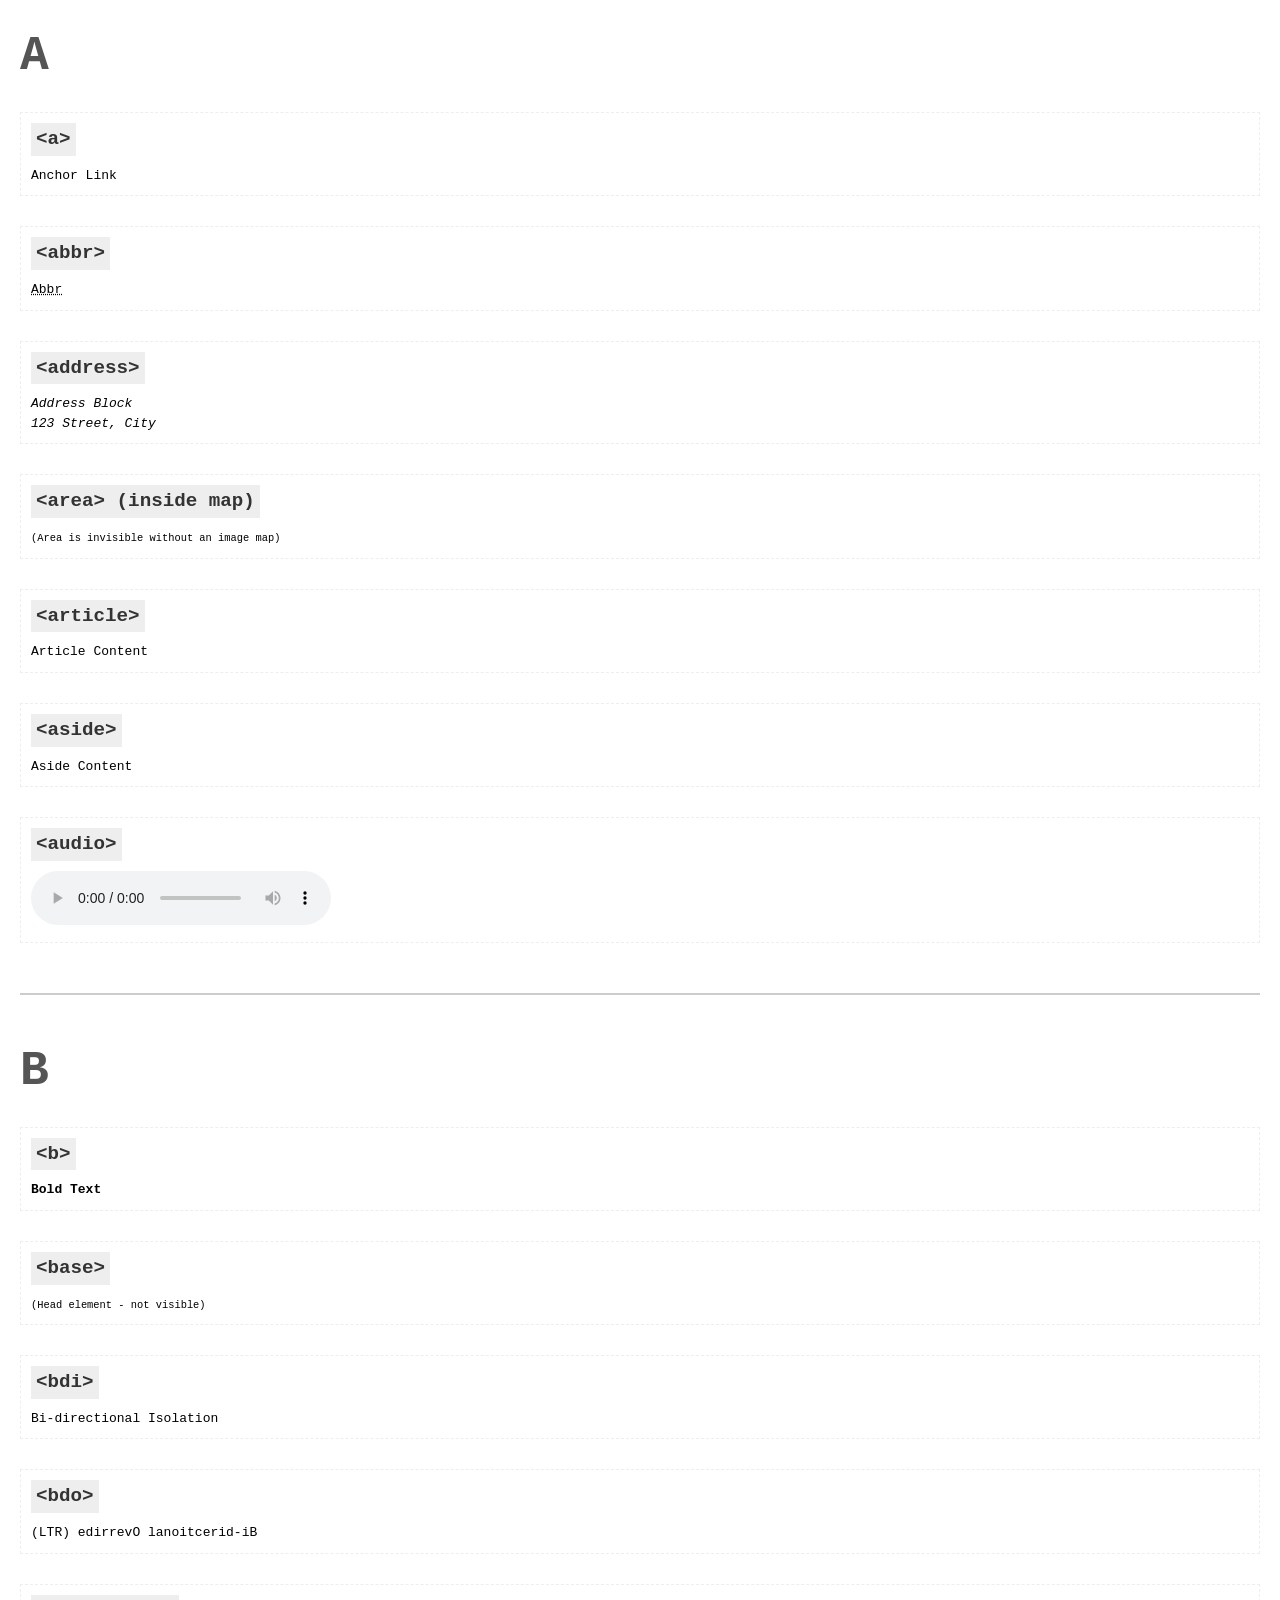
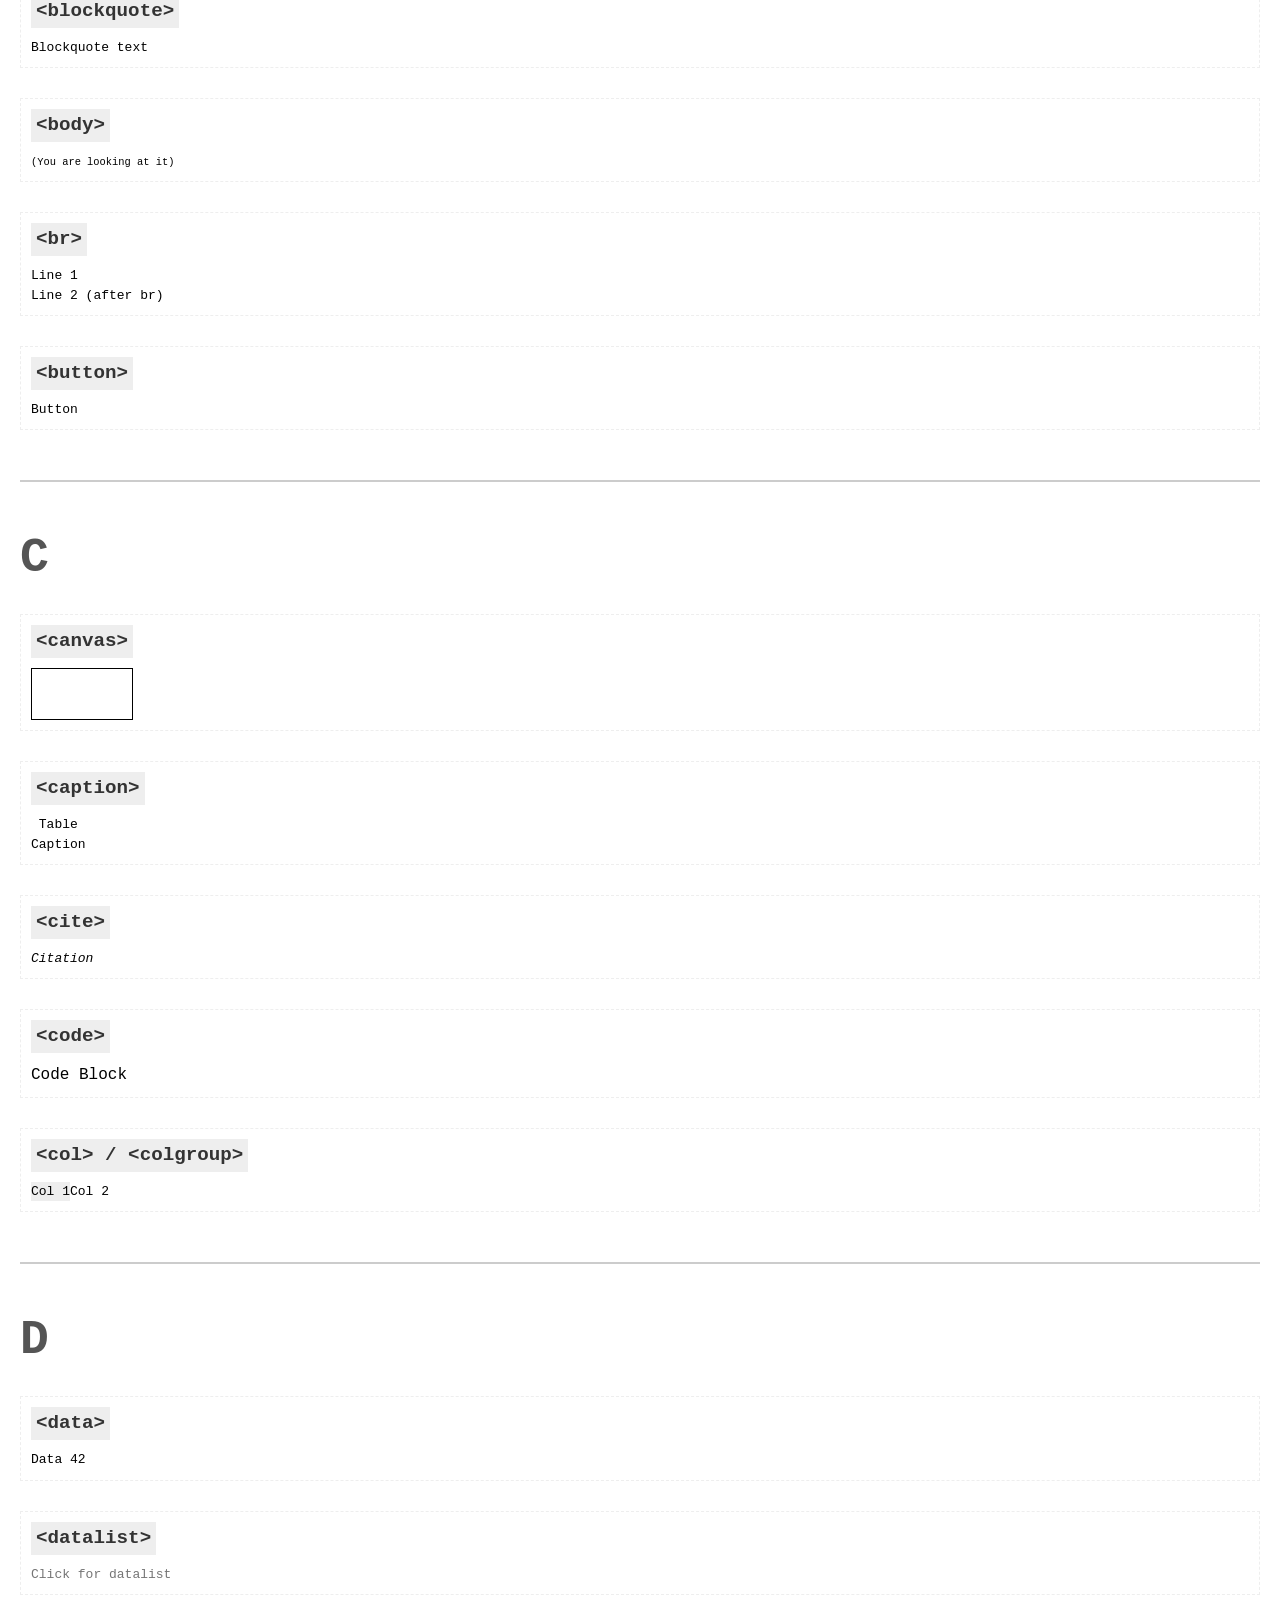
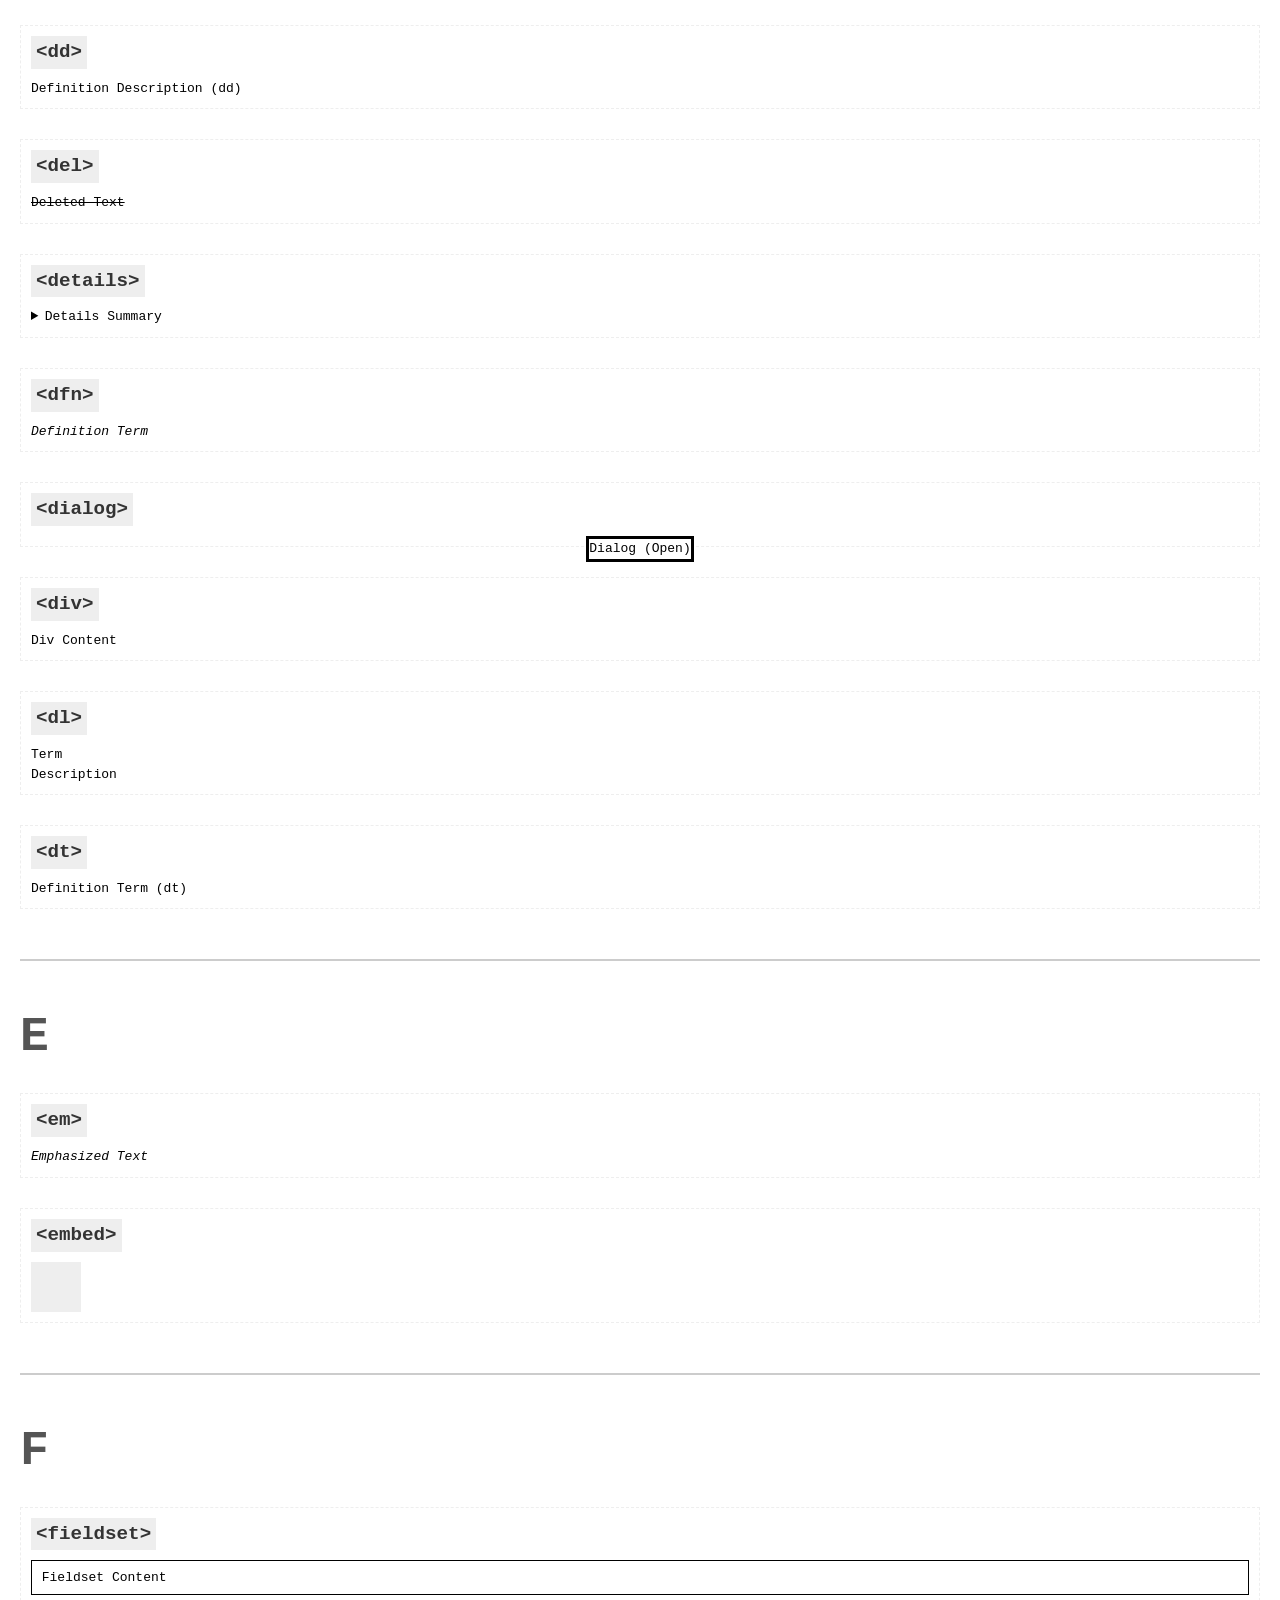
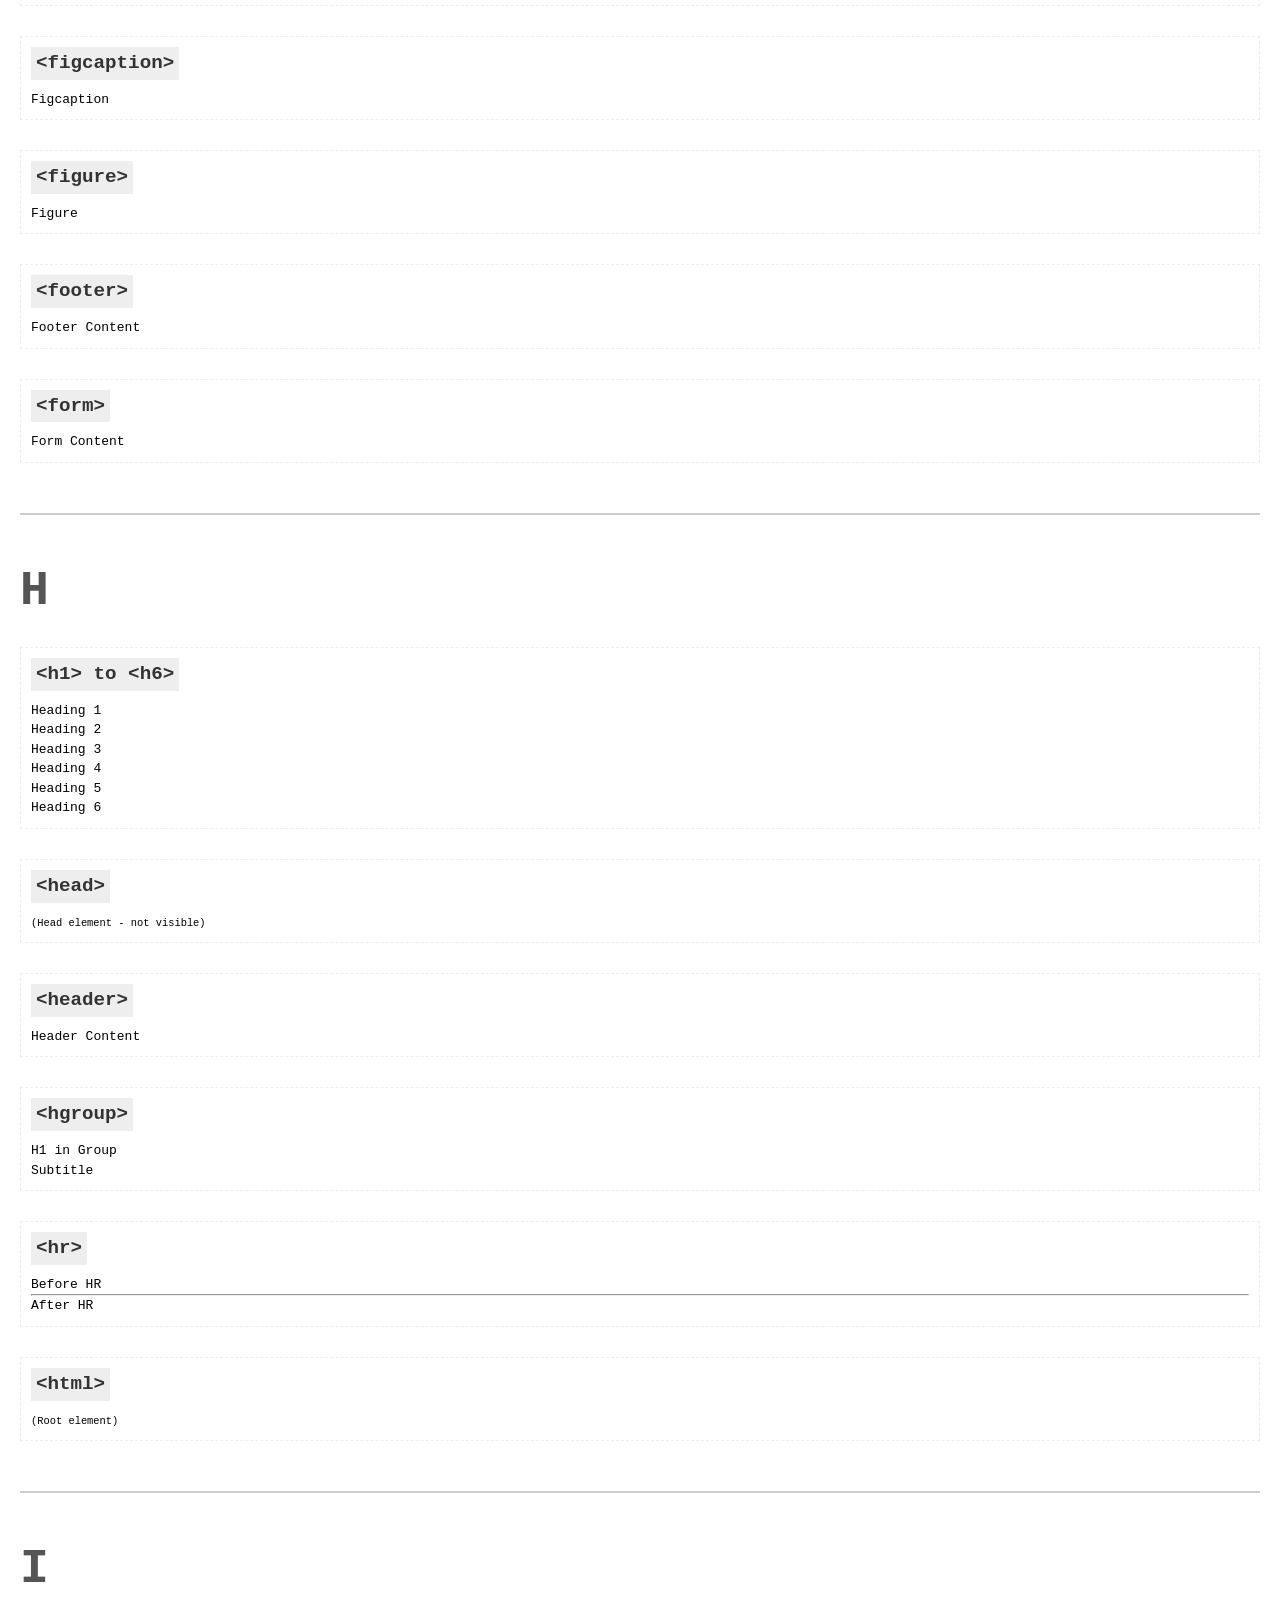
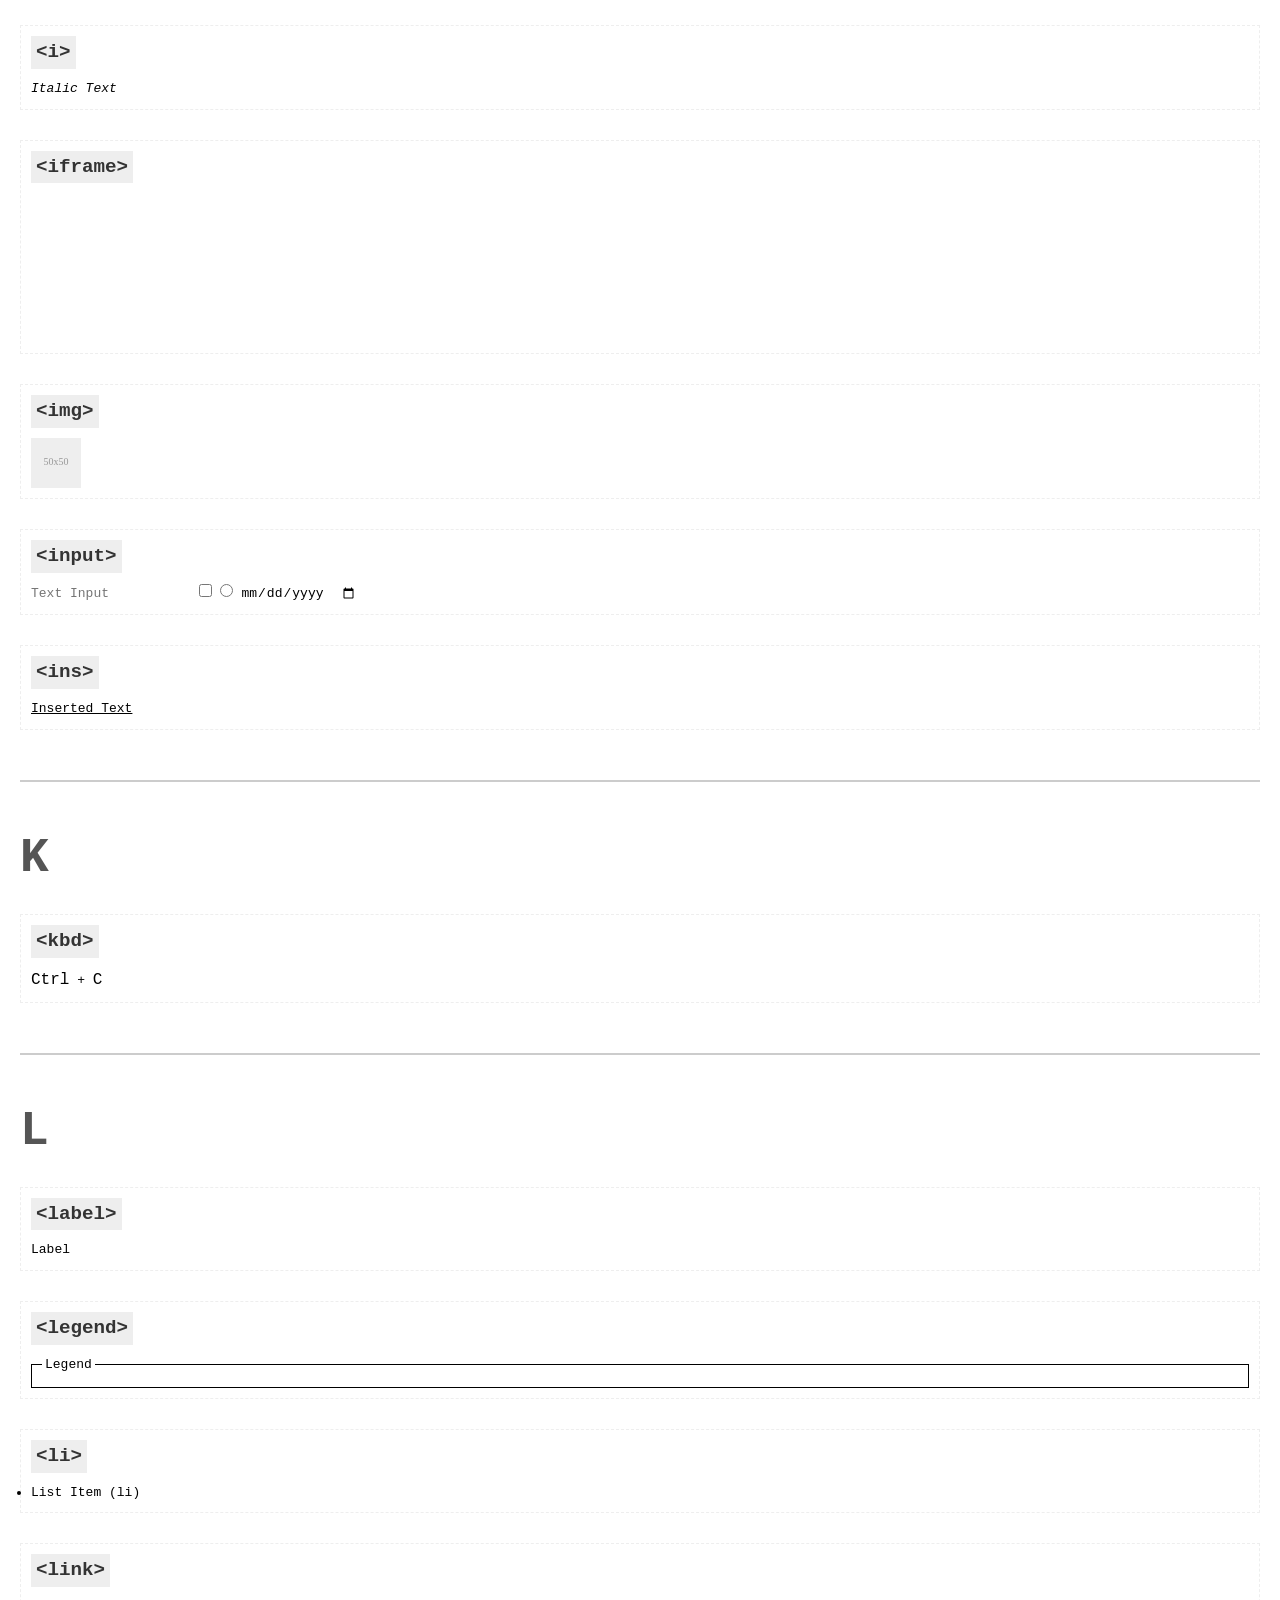
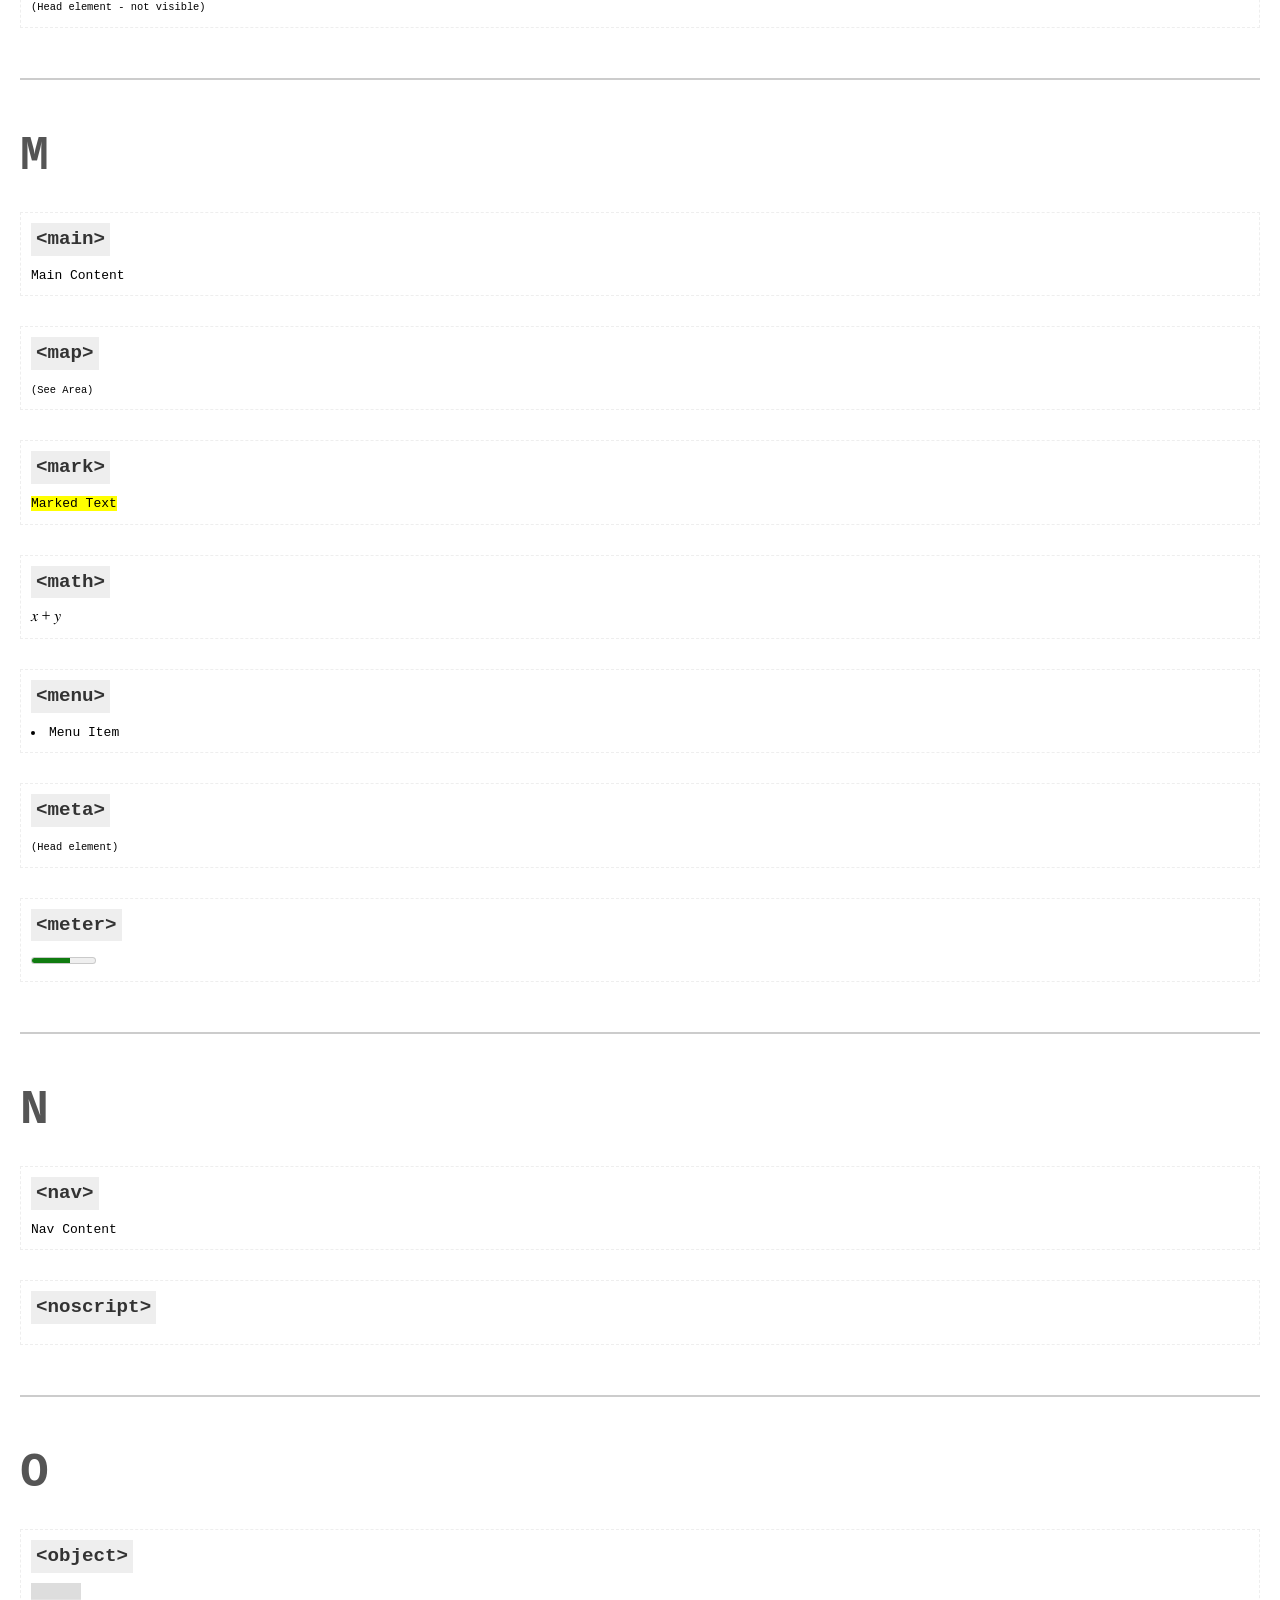
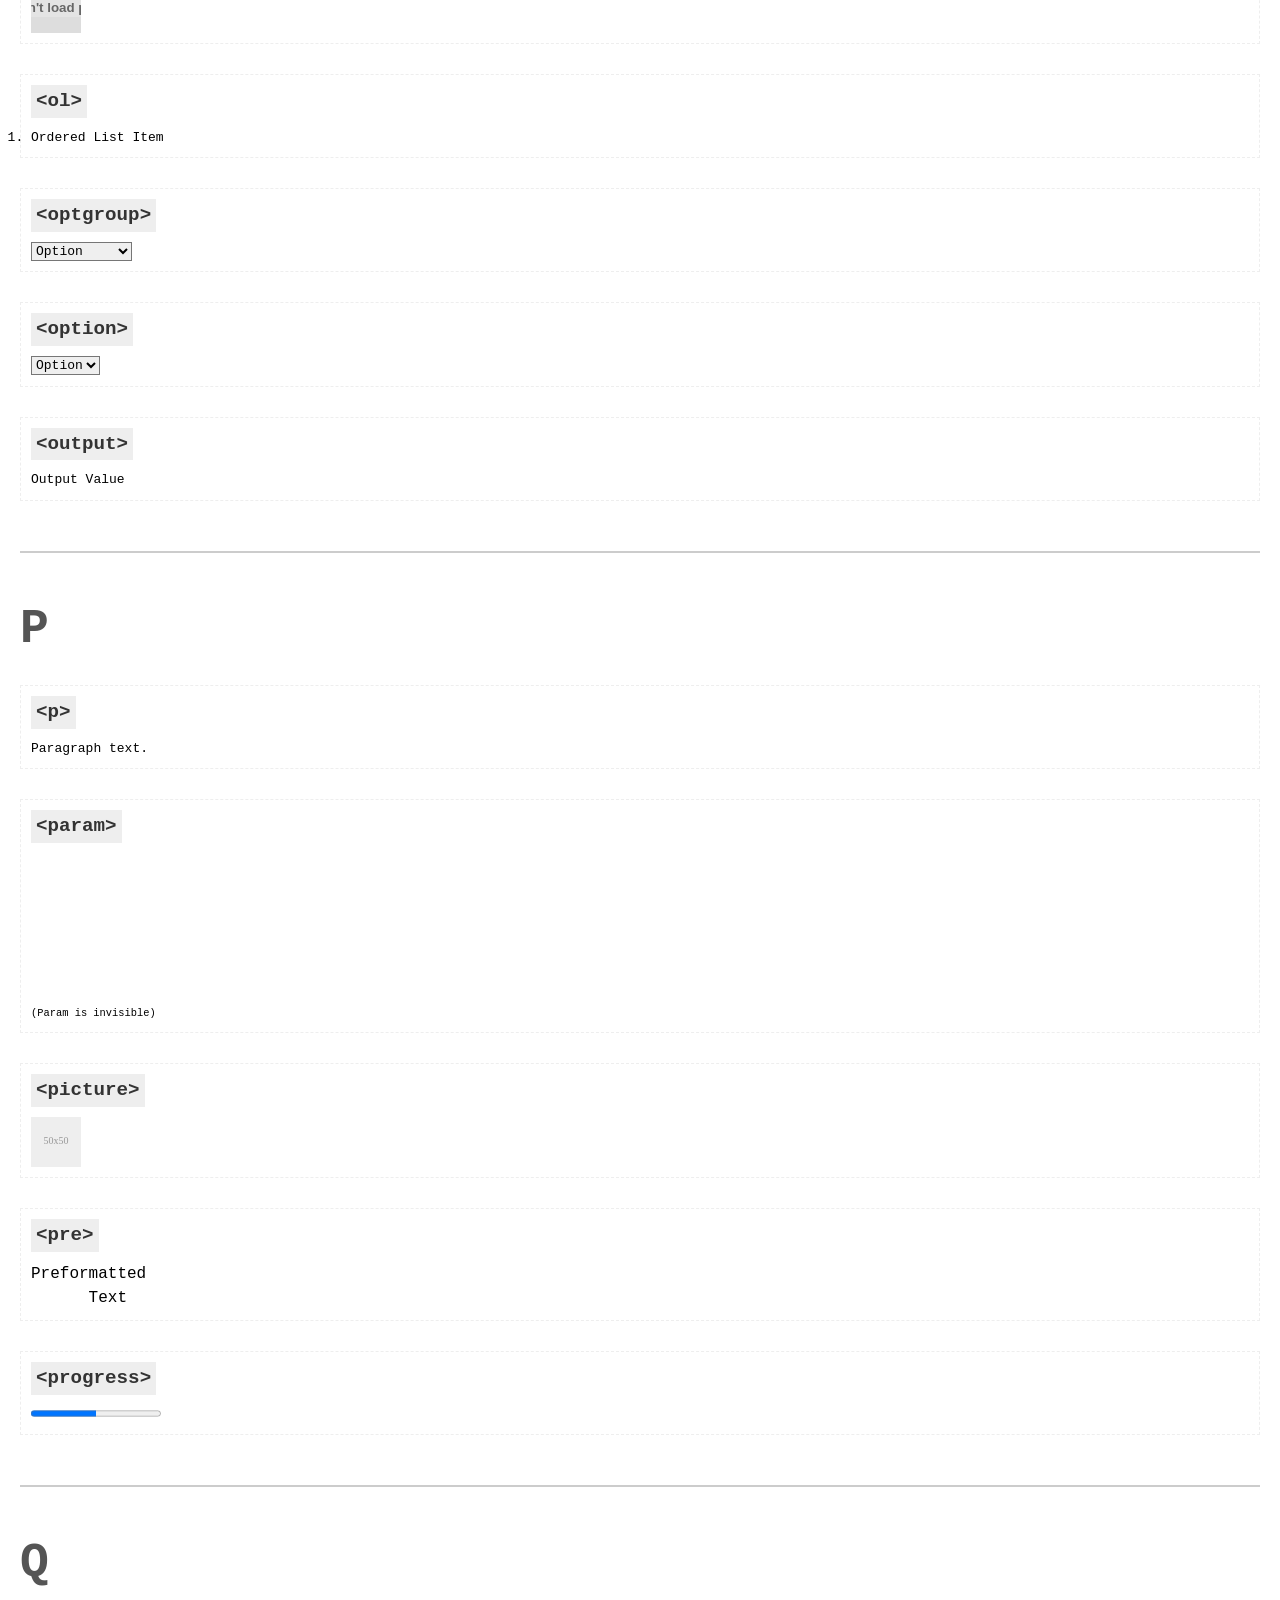
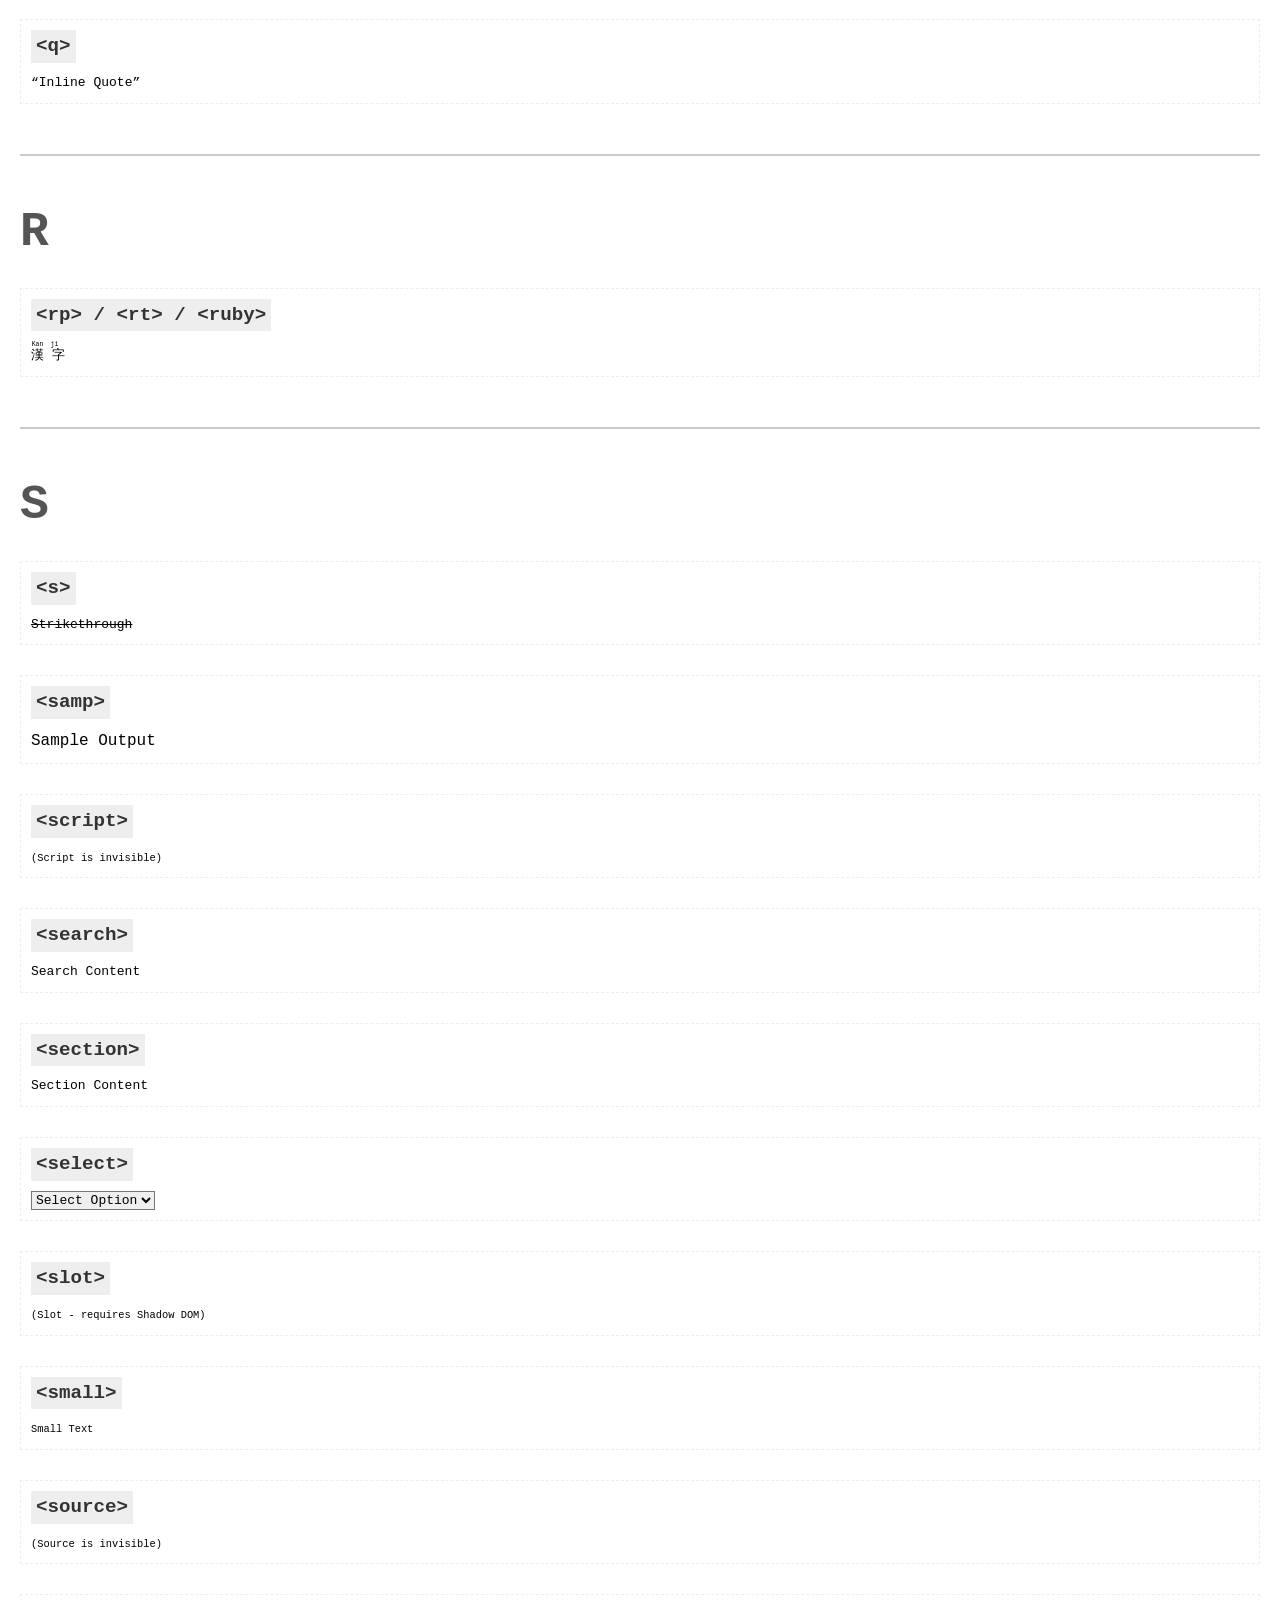
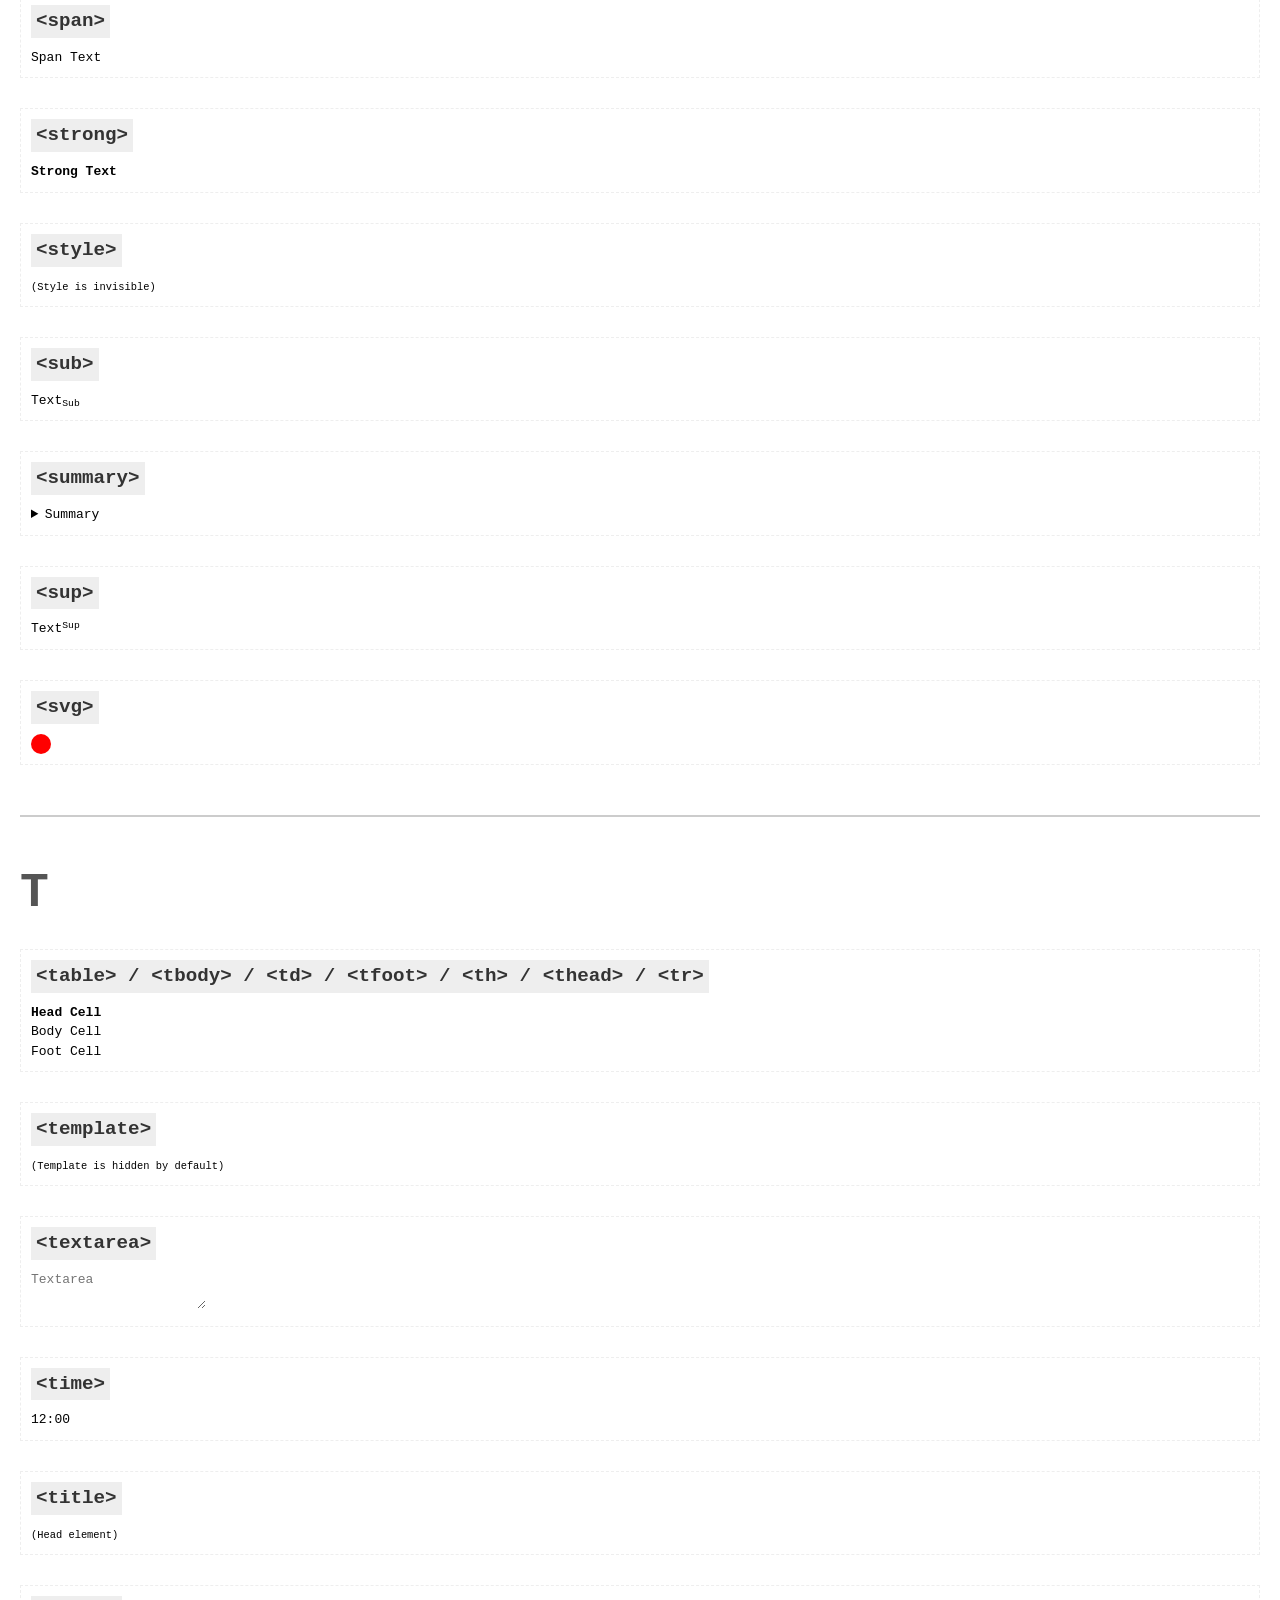
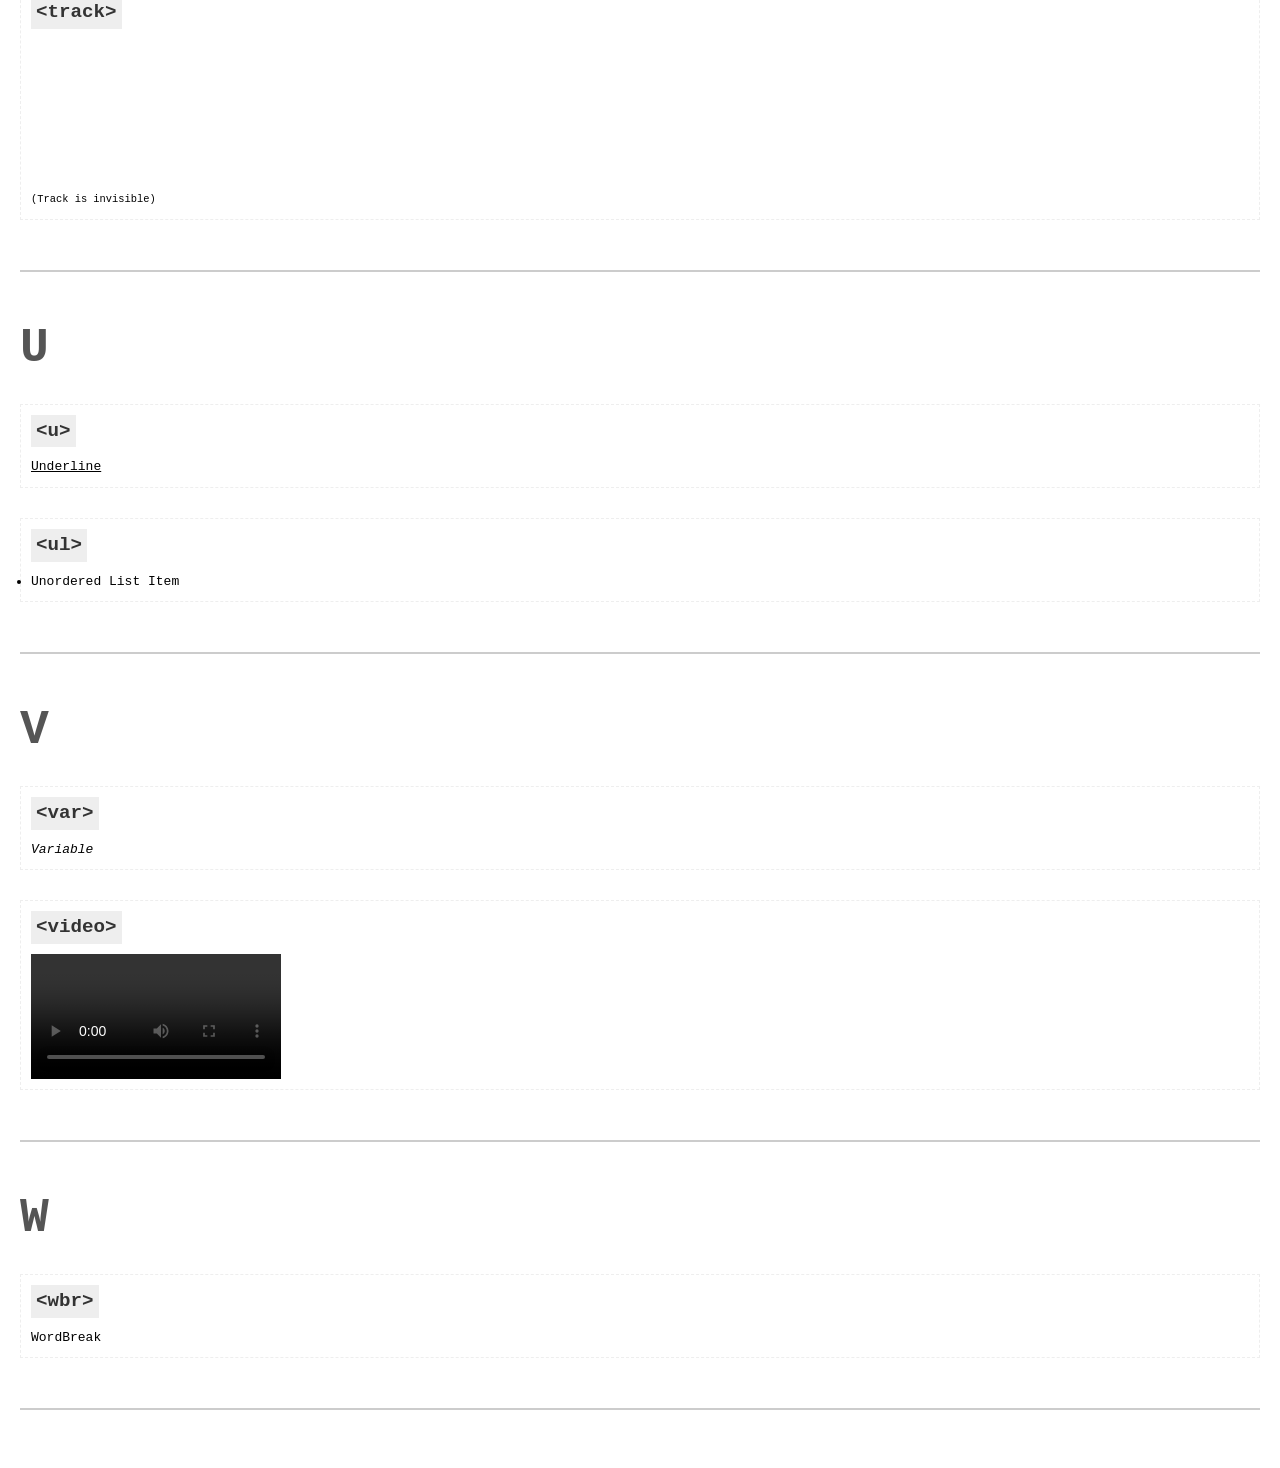
<file: tests/demo.html>
<!DOCTYPE html>
<html lang="en">
    <head>
        <meta charset="UTF-8">
        <meta name="author" content="">
        <meta name="format-detection" content="telephone=no">
        <meta name="viewport" content="width=device-width, initial-scale=1.0">
        <link rel="stylesheet" href="../src/css/screen.css">
        <title>HTML5 Alphabetical Element Test</title>
        <style>
            /* 
               Demo Wrapper Styles ONLY 
               (These do not affect the elements, just the layout of this demo page)
            */
            body { padding: 20px; font-family: monospace; }
            .letter-section { border-bottom: 2px solid #ccc; margin-bottom: 40px; padding-bottom: 20px; }
            .letter-title { font-size: 3rem; font-weight: bold; margin-bottom: 20px; color: #555; }
            .element-test { margin-bottom: 30px; border: 1px dashed #eee; padding: 10px; }
            .tag-name { 
                display: block; 
                background: #eee; 
                color: #333; 
                padding: 2px 5px; 
                margin-bottom: 10px; 
                font-weight: bold; 
                font-size: 1.2rem;
                width: fit-content;
            }
        </style>
    </head>
    <body>

        <!-- A -->
        <div class="letter-section">
            <h2 class="letter-title">A</h2>

            <div class="element-test">
                <span class="tag-name">&lt;a&gt;</span>
                <a href="#">Anchor Link</a>
            </div>

            <div class="element-test">
                <span class="tag-name">&lt;abbr&gt;</span>
                <abbr title="Abbreviation">Abbr</abbr>
            </div>

            <div class="element-test">
                <span class="tag-name">&lt;address&gt;</span>
                <address>Address Block<br>123 Street, City</address>
            </div>

            <div class="element-test">
                <span class="tag-name">&lt;area&gt; (inside map)</span>
                <map name="workmap">
                    <area shape="rect" coords="34,44,270,350" alt="Computer" href="#">
                </map>
                <small>(Area is invisible without an image map)</small>
            </div>

            <div class="element-test">
                <span class="tag-name">&lt;article&gt;</span>
                <article>Article Content</article>
            </div>

            <div class="element-test">
                <span class="tag-name">&lt;aside&gt;</span>
                <aside>Aside Content</aside>
            </div>

            <div class="element-test">
                <span class="tag-name">&lt;audio&gt;</span>
                <audio controls src="#"></audio>
            </div>
        </div>

        <!-- B -->
        <div class="letter-section">
            <h2 class="letter-title">B</h2>

            <div class="element-test">
                <span class="tag-name">&lt;b&gt;</span>
                <b>Bold Text</b>
            </div>

            <div class="element-test">
                <span class="tag-name">&lt;base&gt;</span>
                <small>(Head element - not visible)</small>
            </div>

            <div class="element-test">
                <span class="tag-name">&lt;bdi&gt;</span>
                <bdi>Bi-directional Isolation</bdi>
            </div>

            <div class="element-test">
                <span class="tag-name">&lt;bdo&gt;</span>
                <bdo dir="rtl">Bi-directional Override (RTL)</bdo>
            </div>

            <div class="element-test">
                <span class="tag-name">&lt;blockquote&gt;</span>
                <blockquote>Blockquote text</blockquote>
            </div>

            <div class="element-test">
                <span class="tag-name">&lt;body&gt;</span>
                <small>(You are looking at it)</small>
            </div>

            <div class="element-test">
                <span class="tag-name">&lt;br&gt;</span>
                Line 1<br>Line 2 (after br)
            </div>

            <div class="element-test">
                <span class="tag-name">&lt;button&gt;</span>
                <button>Button</button>
            </div>
        </div>

        <!-- C -->
        <div class="letter-section">
            <h2 class="letter-title">C</h2>

            <div class="element-test">
                <span class="tag-name">&lt;canvas&gt;</span>
                <canvas style="border:1px solid #000" width="100" height="50"></canvas>
            </div>

            <div class="element-test">
                <span class="tag-name">&lt;caption&gt;</span>
                <table><caption>Table Caption</caption></table>
            </div>

            <div class="element-test">
                <span class="tag-name">&lt;cite&gt;</span>
                <cite>Citation</cite>
            </div>

            <div class="element-test">
                <span class="tag-name">&lt;code&gt;</span>
                <code>Code Block</code>
            </div>

            <div class="element-test">
                <span class="tag-name">&lt;col&gt; / &lt;colgroup&gt;</span>
                <table>
                    <colgroup>
                        <col style="background-color: #eee">
                        <col>
                    </colgroup>
                    <tr><td>Col 1</td><td>Col 2</td></tr>
                </table>
            </div>
        </div>

        <!-- D -->
        <div class="letter-section">
            <h2 class="letter-title">D</h2>

            <div class="element-test">
                <span class="tag-name">&lt;data&gt;</span>
                <data value="42">Data 42</data>
            </div>

            <div class="element-test">
                <span class="tag-name">&lt;datalist&gt;</span>
                <input list="browsers" placeholder="Click for datalist">
                <datalist id="browsers">
                    <option value="Edge">
                    <option value="Firefox">
                    <option value="Chrome">
                </datalist>
            </div>

            <div class="element-test">
                <span class="tag-name">&lt;dd&gt;</span>
                <dl><dd>Definition Description (dd)</dd></dl>
            </div>

            <div class="element-test">
                <span class="tag-name">&lt;del&gt;</span>
                <del>Deleted Text</del>
            </div>

            <div class="element-test">
                <span class="tag-name">&lt;details&gt;</span>
                <details><summary>Details Summary</summary>Details Content</details>
            </div>

            <div class="element-test">
                <span class="tag-name">&lt;dfn&gt;</span>
                <dfn>Definition Term</dfn>
            </div>

            <div class="element-test">
                <span class="tag-name">&lt;dialog&gt;</span>
                <dialog open>Dialog (Open)</dialog>
            </div>

            <div class="element-test">
                <span class="tag-name">&lt;div&gt;</span>
                <div>Div Content</div>
            </div>

            <div class="element-test">
                <span class="tag-name">&lt;dl&gt;</span>
                <dl>
                    <dt>Term</dt>
                    <dd>Description</dd>
                </dl>
            </div>

            <div class="element-test">
                <span class="tag-name">&lt;dt&gt;</span>
                <dl><dt>Definition Term (dt)</dt></dl>
            </div>
        </div>

        <!-- E -->
        <div class="letter-section">
            <h2 class="letter-title">E</h2>

            <div class="element-test">
                <span class="tag-name">&lt;em&gt;</span>
                <em>Emphasized Text</em>
            </div>

            <div class="element-test">
                <span class="tag-name">&lt;embed&gt;</span>
                <embed src="" type="text/html" style="background:#eee; width: 50px; height: 50px;">
            </div>
        </div>

        <!-- F -->
        <div class="letter-section">
            <h2 class="letter-title">F</h2>

            <div class="element-test">
                <span class="tag-name">&lt;fieldset&gt;</span>
                <fieldset>Fieldset Content</fieldset>
            </div>

            <div class="element-test">
                <span class="tag-name">&lt;figcaption&gt;</span>
                <figure><figcaption>Figcaption</figcaption></figure>
            </div>

            <div class="element-test">
                <span class="tag-name">&lt;figure&gt;</span>
                <figure>Figure</figure>
            </div>

            <div class="element-test">
                <span class="tag-name">&lt;footer&gt;</span>
                <footer>Footer Content</footer>
            </div>

            <div class="element-test">
                <span class="tag-name">&lt;form&gt;</span>
                <form>Form Content</form>
            </div>
        </div>

        <!-- H -->
        <div class="letter-section">
            <h2 class="letter-title">H</h2>

            <div class="element-test">
                <span class="tag-name">&lt;h1&gt; to &lt;h6&gt;</span>
                <h1>Heading 1</h1>
                <h2>Heading 2</h2>
                <h3>Heading 3</h3>
                <h4>Heading 4</h4>
                <h5>Heading 5</h5>
                <h6>Heading 6</h6>
            </div>

            <div class="element-test">
                <span class="tag-name">&lt;head&gt;</span>
                <small>(Head element - not visible)</small>
            </div>

            <div class="element-test">
                <span class="tag-name">&lt;header&gt;</span>
                <header>Header Content</header>
            </div>

            <div class="element-test">
                <span class="tag-name">&lt;hgroup&gt;</span>
                <hgroup>
                    <h1>H1 in Group</h1>
                    <p>Subtitle</p>
                </hgroup>
            </div>

            <div class="element-test">
                <span class="tag-name">&lt;hr&gt;</span>
                Before HR <hr> After HR
            </div>

            <div class="element-test">
                <span class="tag-name">&lt;html&gt;</span>
                <small>(Root element)</small>
            </div>
        </div>

        <!-- I -->
        <div class="letter-section">
            <h2 class="letter-title">I</h2>

            <div class="element-test">
                <span class="tag-name">&lt;i&gt;</span>
                <i>Italic Text</i>
            </div>

            <div class="element-test">
                <span class="tag-name">&lt;iframe&gt;</span>
                <iframe src="about:blank" title="iframe"></iframe>
            </div>

            <div class="element-test">
                <span class="tag-name">&lt;img&gt;</span>
                <img src="data:image/svg+xml,%3Csvg xmlns='http://www.w3.org/2000/svg' width='50' height='50' fill='%23eee'%3E%3Crect width='50' height='50'/%3E%3Ctext x='50%25' y='50%25' dominant-baseline='middle' text-anchor='middle' fill='%23999' font-size='10'%3E50x50%3C/text%3E%3C/svg%3E" alt="Img Alt">
            </div>

            <div class="element-test">
                <span class="tag-name">&lt;input&gt;</span>
                <input type="text" placeholder="Text Input">
                <input type="checkbox">
                <input type="radio">
                <input type="date">
            </div>

            <div class="element-test">
                <span class="tag-name">&lt;ins&gt;</span>
                <ins>Inserted Text</ins>
            </div>
        </div>

        <!-- K -->
        <div class="letter-section">
            <h2 class="letter-title">K</h2>

            <div class="element-test">
                <span class="tag-name">&lt;kbd&gt;</span>
                <kbd>Ctrl</kbd> + <kbd>C</kbd>
            </div>
        </div>

        <!-- L -->
        <div class="letter-section">
            <h2 class="letter-title">L</h2>

            <div class="element-test">
                <span class="tag-name">&lt;label&gt;</span>
                <label>Label</label>
            </div>

            <div class="element-test">
                <span class="tag-name">&lt;legend&gt;</span>
                <fieldset><legend>Legend</legend></fieldset>
            </div>

            <div class="element-test">
                <span class="tag-name">&lt;li&gt;</span>
                <ul><li>List Item (li)</li></ul>
            </div>

            <div class="element-test">
                <span class="tag-name">&lt;link&gt;</span>
                <small>(Head element - not visible)</small>
            </div>
        </div>

        <!-- M -->
        <div class="letter-section">
            <h2 class="letter-title">M</h2>

            <div class="element-test">
                <span class="tag-name">&lt;main&gt;</span>
                <main>Main Content</main>
            </div>

            <div class="element-test">
                <span class="tag-name">&lt;map&gt;</span>
                <small>(See Area)</small>
            </div>

            <div class="element-test">
                <span class="tag-name">&lt;mark&gt;</span>
                <mark>Marked Text</mark>
            </div>

            <div class="element-test">
                <span class="tag-name">&lt;math&gt;</span>
                <math><mi>x</mi><mo>+</mo><mi>y</mi></math>
            </div>

            <div class="element-test">
                <span class="tag-name">&lt;menu&gt;</span>
                <menu><li>Menu Item</li></menu>
            </div>

            <div class="element-test">
                <span class="tag-name">&lt;meta&gt;</span>
                <small>(Head element)</small>
            </div>

            <div class="element-test">
                <span class="tag-name">&lt;meter&gt;</span>
                <meter value="0.6">60%</meter>
            </div>
        </div>

        <!-- N -->
        <div class="letter-section">
            <h2 class="letter-title">N</h2>

            <div class="element-test">
                <span class="tag-name">&lt;nav&gt;</span>
                <nav>Nav Content</nav>
            </div>

            <div class="element-test">
                <span class="tag-name">&lt;noscript&gt;</span>
                <noscript>Noscript Content (Visible if JS disabled)</noscript>
            </div>
        </div>

        <!-- O -->
        <div class="letter-section">
            <h2 class="letter-title">O</h2>

            <div class="element-test">
                <span class="tag-name">&lt;object&gt;</span>
                <object data="" type="application/pdf" style="background:#ddd; width:50px; height:50px;"></object>
            </div>

            <div class="element-test">
                <span class="tag-name">&lt;ol&gt;</span>
                <ol><li>Ordered List Item</li></ol>
            </div>

            <div class="element-test">
                <span class="tag-name">&lt;optgroup&gt;</span>
                <select><optgroup label="Optgroup"><option>Option</option></optgroup></select>
            </div>

            <div class="element-test">
                <span class="tag-name">&lt;option&gt;</span>
                <select><option>Option</option></select>
            </div>

            <div class="element-test">
                <span class="tag-name">&lt;output&gt;</span>
                <output>Output Value</output>
            </div>
        </div>

        <!-- P -->
        <div class="letter-section">
            <h2 class="letter-title">P</h2>

            <div class="element-test">
                <span class="tag-name">&lt;p&gt;</span>
                <p>Paragraph text.</p>
            </div>

            <div class="element-test">
                <span class="tag-name">&lt;param&gt;</span>
                <object><param name="autoplay" value="true"></object>
                <small>(Param is invisible)</small>
            </div>

            <div class="element-test">
                <span class="tag-name">&lt;picture&gt;</span>
                <picture><img src="data:image/svg+xml,%3Csvg xmlns='http://www.w3.org/2000/svg' width='50' height='50' fill='%23eee'%3E%3Crect width='50' height='50'/%3E%3Ctext x='50%25' y='50%25' dominant-baseline='middle' text-anchor='middle' fill='%23999' font-size='10'%3E50x50%3C/text%3E%3C/svg%3E" alt="Picture"></picture>
            </div>

            <div class="element-test">
                <span class="tag-name">&lt;pre&gt;</span>
                <pre>Preformatted
      Text</pre>
            </div>

            <div class="element-test">
                <span class="tag-name">&lt;progress&gt;</span>
                <progress value="0.5">50%</progress>
            </div>
        </div>

        <!-- Q -->
        <div class="letter-section">
            <h2 class="letter-title">Q</h2>

            <div class="element-test">
                <span class="tag-name">&lt;q&gt;</span>
                <q>Inline Quote</q>
            </div>
        </div>

        <!-- R -->
        <div class="letter-section">
            <h2 class="letter-title">R</h2>

            <div class="element-test">
                <span class="tag-name">&lt;rp&gt; / &lt;rt&gt; / &lt;ruby&gt;</span>
                <ruby>
                    漢 <rp>(</rp><rt>Kan</rt><rp>)</rp>
                    字 <rp>(</rp><rt>ji</rt><rp>)</rp>
                </ruby>
            </div>
        </div>

        <!-- S -->
        <div class="letter-section">
            <h2 class="letter-title">S</h2>

            <div class="element-test">
                <span class="tag-name">&lt;s&gt;</span>
                <s>Strikethrough</s>
            </div>

            <div class="element-test">
                <span class="tag-name">&lt;samp&gt;</span>
                <samp>Sample Output</samp>
            </div>

            <div class="element-test">
                <span class="tag-name">&lt;script&gt;</span>
                <script>console.log("Script loaded");</script>
                <small>(Script is invisible)</small>
            </div>

            <div class="element-test">
                <span class="tag-name">&lt;search&gt;</span>
                <search>Search Content</search>
            </div>

            <div class="element-test">
                <span class="tag-name">&lt;section&gt;</span>
                <section>Section Content</section>
            </div>

            <div class="element-test">
                <span class="tag-name">&lt;select&gt;</span>
                <select><option>Select Option</option></select>
            </div>

            <div class="element-test">
                <span class="tag-name">&lt;slot&gt;</span>
                <small>(Slot - requires Shadow DOM)</small>
            </div>

            <div class="element-test">
                <span class="tag-name">&lt;small&gt;</span>
                <small>Small Text</small>
            </div>

            <div class="element-test">
                <span class="tag-name">&lt;source&gt;</span>
                <audio><source src="#"></audio>
                <small>(Source is invisible)</small>
            </div>

            <div class="element-test">
                <span class="tag-name">&lt;span&gt;</span>
                <span>Span Text</span>
            </div>

            <div class="element-test">
                <span class="tag-name">&lt;strong&gt;</span>
                <strong>Strong Text</strong>
            </div>

            <div class="element-test">
                <span class="tag-name">&lt;style&gt;</span>
                <small>(Style is invisible)</small>
            </div>

            <div class="element-test">
                <span class="tag-name">&lt;sub&gt;</span>
                Text<sub>Sub</sub>
            </div>

            <div class="element-test">
                <span class="tag-name">&lt;summary&gt;</span>
                <details><summary>Summary</summary></details>
            </div>

            <div class="element-test">
                <span class="tag-name">&lt;sup&gt;</span>
                Text<sup>Sup</sup>
            </div>

            <div class="element-test">
                <span class="tag-name">&lt;svg&gt;</span>
                <svg width="20" height="20"><circle cx="10" cy="10" r="10" fill="red"/></svg>
            </div>
        </div>

        <!-- T -->
        <div class="letter-section">
            <h2 class="letter-title">T</h2>

            <div class="element-test">
                <span class="tag-name">&lt;table&gt; / &lt;tbody&gt; / &lt;td&gt; / &lt;tfoot&gt; / &lt;th&gt; / &lt;thead&gt; / &lt;tr&gt;</span>
                <table>
                    <thead><tr><th>Head Cell</th></tr></thead>
                    <tbody><tr><td>Body Cell</td></tr></tbody>
                    <tfoot><tr><td>Foot Cell</td></tr></tfoot>
                </table>
            </div>

            <div class="element-test">
                <span class="tag-name">&lt;template&gt;</span>
                <template>Template Content (Hidden)</template>
                <small>(Template is hidden by default)</small>
            </div>

            <div class="element-test">
                <span class="tag-name">&lt;textarea&gt;</span>
                <textarea placeholder="Textarea"></textarea>
            </div>

            <div class="element-test">
                <span class="tag-name">&lt;time&gt;</span>
                <time>12:00</time>
            </div>

            <div class="element-test">
                <span class="tag-name">&lt;title&gt;</span>
                <small>(Head element)</small>
            </div>

            <div class="element-test">
                <span class="tag-name">&lt;track&gt;</span>
                <video><track kind="subtitles"></video>
                <small>(Track is invisible)</small>
            </div>
        </div>

        <!-- U -->
        <div class="letter-section">
            <h2 class="letter-title">U</h2>

            <div class="element-test">
                <span class="tag-name">&lt;u&gt;</span>
                <u>Underline</u>
            </div>

            <div class="element-test">
                <span class="tag-name">&lt;ul&gt;</span>
                <ul><li>Unordered List Item</li></ul>
            </div>
        </div>

        <!-- V -->
        <div class="letter-section">
            <h2 class="letter-title">V</h2>

            <div class="element-test">
                <span class="tag-name">&lt;var&gt;</span>
                <var>Variable</var>
            </div>

            <div class="element-test">
                <span class="tag-name">&lt;video&gt;</span>
                <video controls width="250"></video>
            </div>
        </div>

        <!-- W -->
        <div class="letter-section">
            <h2 class="letter-title">W</h2>

            <div class="element-test">
                <span class="tag-name">&lt;wbr&gt;</span>
                Word<wbr>Break
            </div>
        </div>

        <script type="module" src="../src/js/index.js"></script>
    </body>
</html>
</file>
<file: src/css/screen.css>
/* Explicit Cascade Layer Ordering */
@layer reset, base, components, utilities;

@import "reset.css" layer(reset);

/* Author styles below naturally beat @layer reset without specificity battles */
</file>
